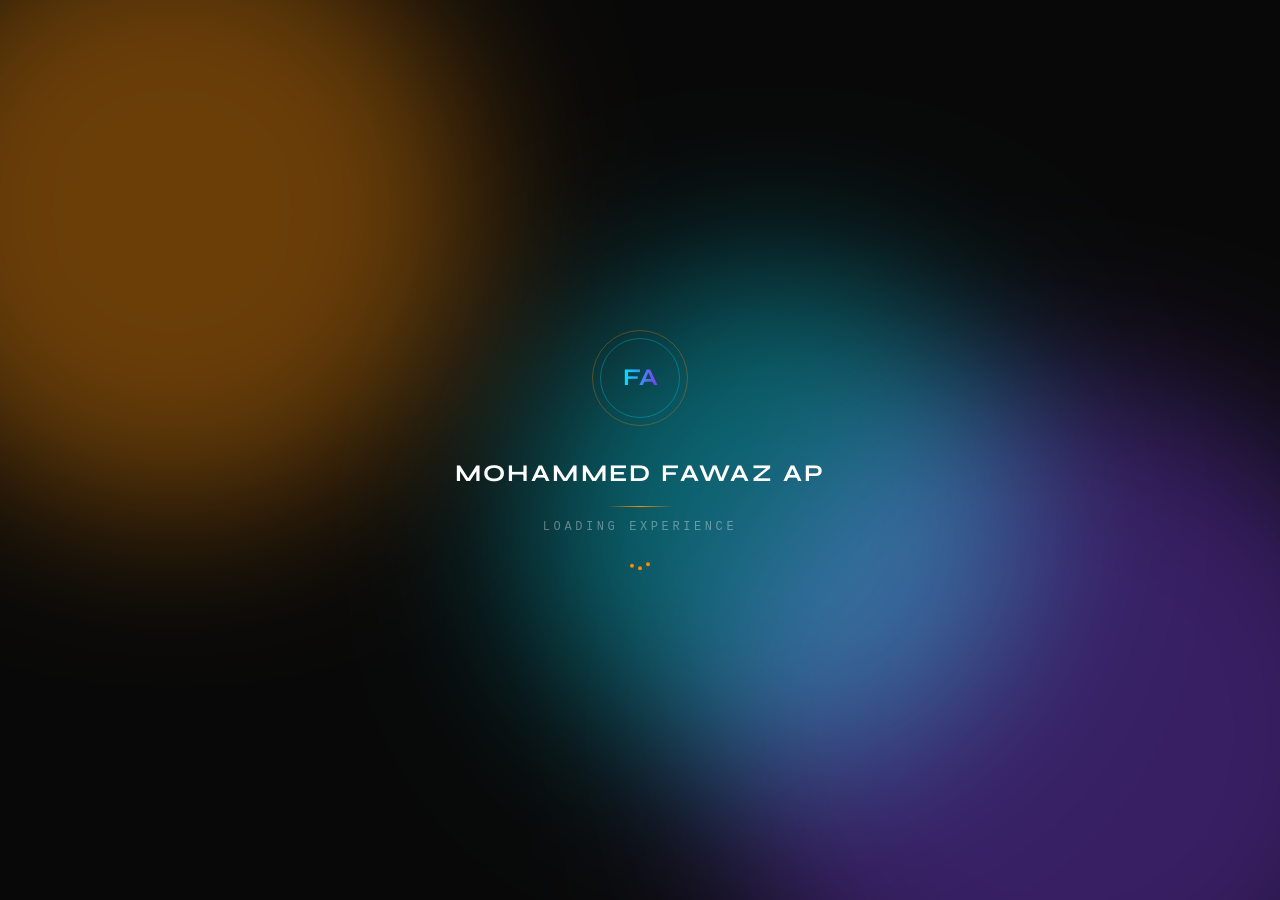
<file: index.html>
<!DOCTYPE html>
<html lang="en" class="dark">
    <head>
        <meta charSet="utf-8"/>
        <meta name="viewport" content="width=device-width, initial-scale=1"/>
        <link rel="stylesheet" href="/_next/static/css/62588fddc77fd672.css" data-precedence="next"/>
        <link rel="preload" as="script" fetchPriority="low" href="/_next/static/chunks/webpack-96d10c695c754a9a.js"/>
        <script src="/_next/static/chunks/fd9d1056-b11b2651f33aae7f.js" async=""></script>
        <script src="/_next/static/chunks/117-e173c366e2bfd494.js" async=""></script>
        <script src="/_next/static/chunks/main-app-572f7d0ce55cbb70.js" async=""></script>
        <script src="/_next/static/chunks/599-0960b7466961c734.js" async=""></script>
        <script src="/_next/static/chunks/app/page-432e3af90502f011.js" async=""></script>
        <title>Mohammed Fawaz AP — Creative Developer &amp; Multimedia Designer</title>
        <meta name="description" content="Creative Developer • Web Designer • Multimedia Student crafting futuristic digital experiences at the intersection of design, code, and emerging technology."/>
        <meta name="author" content="Mohammed Fawaz AP"/>
        <meta name="keywords" content="Mohammed Fawaz AP,Web Developer,UI/UX,Portfolio,Multimedia"/>
        <meta property="og:title" content="Mohammed Fawaz AP — Creative Technologist"/>
        <meta property="og:description" content="Immersive portfolio of a creative multimedia student passionate about futuristic web experiences."/>
        <meta property="og:type" content="website"/>
        <meta name="twitter:card" content="summary"/>
        <meta name="twitter:title" content="Mohammed Fawaz AP — Creative Technologist"/>
        <meta name="twitter:description" content="Immersive portfolio of a creative multimedia student passionate about futuristic web experiences."/>
        <script src="/_next/static/chunks/polyfills-42372ed130431b0a.js" noModule=""></script>
    </head>
    <body class="bg-deep-black text-white antialiased overflow-x-hidden selection:bg-neon-orange/30">
        <div class="fixed inset-0 z-[9999] bg-[#080808] flex items-center justify-center overflow-hidden">
            <div class="absolute inset-0">
                <div class="aurora-blob w-[600px] h-[600px] bg-[#FF8C00] top-[-10%] left-[-10%] blur-[120px] opacity-20"></div>
                <div class="aurora-blob w-[700px] h-[700px] bg-[#7C3AED] bottom-[-20%] right-[-10%] blur-[140px] opacity-20"></div>
                <div class="aurora-blob w-[500px] h-[500px] bg-[#00E5FF] top-[30%] right-[20%] blur-[100px] opacity-15"></div>
            </div>

            <div class="relative z-10 text-center">
                <div class="mb-8" style="opacity:0;transform:scale(0.8)">
                    <div class="w-24 h-24 mx-auto relative">
                        <div class="absolute inset-0 rounded-full border border-[#FF8C00]/30 animate-spin-slow"></div>
                        <div class="absolute inset-2 rounded-full border border-[#00E5FF]/30 animate-spin-slow-reverse"></div>
                        <div class="absolute inset-0 flex items-center justify-center">
                            <span class="text-2xl font-bold font-syne text-gradient-cyber">FA</span>
                        </div>
                    </div>
                </div>

                <h1 class="font-syne text-2xl font-bold tracking-widest" style="opacity:0;transform:translateY(20px)">
                    MOHAMMED FAWAZ AP
                </h1>

                <div class="h-[1px] bg-gradient-to-r from-transparent via-[#FF8C00] to-transparent mx-auto mt-4" style="width:0px"></div>

                <p class="mt-3 text-xs tracking-[0.3em] text-white/60 uppercase font-mono" style="opacity:0">
                    Loading Experience
                </p>

                <div class="mt-8 flex justify-center gap-1">
                    <div class="w-1 h-1 rounded-full bg-[#FF8C00]"></div>
                    <div class="w-1 h-1 rounded-full bg-[#FF8C00]"></div>
                    <div class="w-1 h-1 rounded-full bg-[#FF8C00]"></div>
                </div>
            </div>
        </div>

        <script src="/_next/static/chunks/webpack-96d10c695c754a9a.js" async=""></script>

        <script>
            (self.__next_f=self.__next_f||[]).push([0]);
            self.__next_f.push([2,null])
        </script>

        <script>
            self.__next_f.push([1,"1:HL[\"/_next/static/css/62588fddc77fd672.css\",\"style\"]\n"])
        </script>

        <script>
            self.__next_f.push([1,"2:I[2846,[],\"\"]\n4:I[9107,[],\"ClientPageRoot\"]\n5:I[7340,[\"599\",\"static/chunks/599-0960b7466961c734.js\",\"931\",\"static/chunks/app/page-432e3af90502f011.js\"],\"default\",1]\n6:I[4707,[],\"\"]\n7:I[6423,[],\"\"]\n9:I[1060,[],\"\"]\na:[]\n"])
        </script>

        <script>
            self.__next_f.push([1,"0:[\"$\",\"$L2\",null,{\"buildId\":\"9DDw_zCd-ZGq5UiJL91qS\",\"assetPrefix\":\"\",\"urlParts\":[\"\",\"\"],\"initialTree\":[\"\",{\"children\":[\"__PAGE__\",{}]},\"$undefined\",\"$undefined\",true],\"initialSeedData\":[\"\",{\"children\":[\"__PAGE__\",{},[[\"$L3\",[\"$\",\"$L4\",null,{\"props\":{\"params\":{},\"searchParams\":{}},\"Component\":\"$5\"}],null],null],null]},[[[[\"$\",\"link\",\"0\",{\"rel\":\"stylesheet\",\"href\":\"/_next/static/css/62588fddc77fd672.css\",\"precedence\":\"next\",\"crossOrigin\":\"$undefined\"}]],[\"$\",\"html\",null,{\"lang\":\"en\",\"className\":\"dark\",\"children\":[\"$\",\"body\",null,{\"className\":\"bg-deep-black text-white antialiased overflow-x-hidden selection:bg-neon-orange/30\",\"children\":[\"$\",\"$L6\",null,{\"parallelRouterKey\":\"children\",\"segmentPath\":[\"children\"],\"error\":\"$undefined\",\"errorStyles\":\"$undefined\",\"errorScripts\":\"$undefined\",\"template\":[\"$\",\"$L7\",null,{}],\"templateStyles\":\"$undefined\",\"templateScripts\":\"$undefined\",\"notFound\":[[\"$\",\"title\",null,{\"children\":\"404: This page could not be found.\"}],[\"$\",\"div\",null,{\"style\":{\"fontFamily\":\"system-ui,\\\"Segoe UI\\\",Roboto,Helvetica,Arial,sans-serif,\\\"Apple Color Emoji\\\",\\\"Segoe UI Emoji\\\"\",\"height\":\"100vh\",\"textAlign\":\"center\",\"display\":\"flex\",\"flexDirection\":\"column\",\"alignItems\":\"center\",\"justifyContent\":\"center\"},\"children\":[\"$\",\"div\",null,{\"children\":[[\"$\",\"style\",null,{\"dangerouslySetInnerHTML\":{\"__html\":\"body{color:#000;background:#fff;margin:0}.next-error-h1{border-right:1px solid rgba(0,0,0,.3)}@media (prefers-color-scheme:dark){body{color:#fff;background:#000}.next-error-h1{border-right:1px solid rgba(255,255,255,.3)}}\"}}],[\"$\",\"h1\",null,{\"className\":\"next-error-h1\",\"style\":{\"display\":\"inline-block\",\"margin\":\"0 20px 0 0\",\"padding\":\"0 23px 0 0\",\"fontSize\":24,\"fontWeight\":500,\"verticalAlign\":\"top\",\"lineHeight\":\"49px\"},\"children\":\"404\"}],[\"$\",\"div\",null,{\"style\":{\"display\":\"inline-block\"},\"children\":[\"$\",\"h2\",null,{\"style\":{\"fontSize\":14,\"fontWeight\":400,\"lineHeight\":\"49px\",\"margin\":0},\"children\":\"This page could not be found.\"}]}]]}]}]],\"notFoundStyles\":[]}]}]}]],null],null],\"couldBeIntercepted\":false,\"initialHead\":[null,\"$L8\"],\"globalErrorComponent\":\"$9\",\"missingSlots\":\"$Wa\"}]\n"])
        </script>

        <script>
            self.__next_f.push([1,"8:[[\"$\",\"meta\",\"0\",{\"name\":\"viewport\",\"content\":\"width=device-width, initial-scale=1\"}],[\"$\",\"meta\",\"1\",{\"charSet\":\"utf-8\"}],[\"$\",\"title\",\"2\",{\"children\":\"Mohammed Fawaz AP — Creative Developer \\u0026 Multimedia Designer\"}],[\"$\",\"meta\",\"3\",{\"name\":\"description\",\"content\":\"Creative Developer • Web Designer • Multimedia Student crafting futuristic digital experiences at the intersection of design, code, and emerging technology.\"}],[\"$\",\"meta\",\"4\",{\"name\":\"author\",\"content\":\"Mohammed Fawaz AP\"}],[\"$\",\"meta\",\"5\",{\"name\":\"keywords\",\"content\":\"Mohammed Fawaz AP,Web Developer,UI/UX,Portfolio,Multimedia\"}],[\"$\",\"meta\",\"6\",{\"property\":\"og:title\",\"content\":\"Mohammed Fawaz AP — Creative Technologist\"}],[\"$\",\"meta\",\"7\",{\"property\":\"og:description\",\"content\":\"Immersive portfolio of a creative multimedia student passionate about futuristic web experiences.\"}],[\"$\",\"meta\",\"8\",{\"property\":\"og:type\",\"content\":\"website\"}],[\"$\",\"meta\",\"9\",{\"name\":\"twitter:card\",\"content\":\"summary\"}],[\"$\",\"meta\",\"10\",{\"name\":\"twitter:title\",\"content\":\"Mohammed Fawaz AP — Creative Technologist\"}],[\"$\",\"meta\",\"11\",{\"name\":\"twitter:description\",\"content\":\"Immersive portfolio of a creative multimedia student passionate about futuristic web experiences.\"}]]\n3:null\n"])
        </script>
    </body>
</html>
</file>
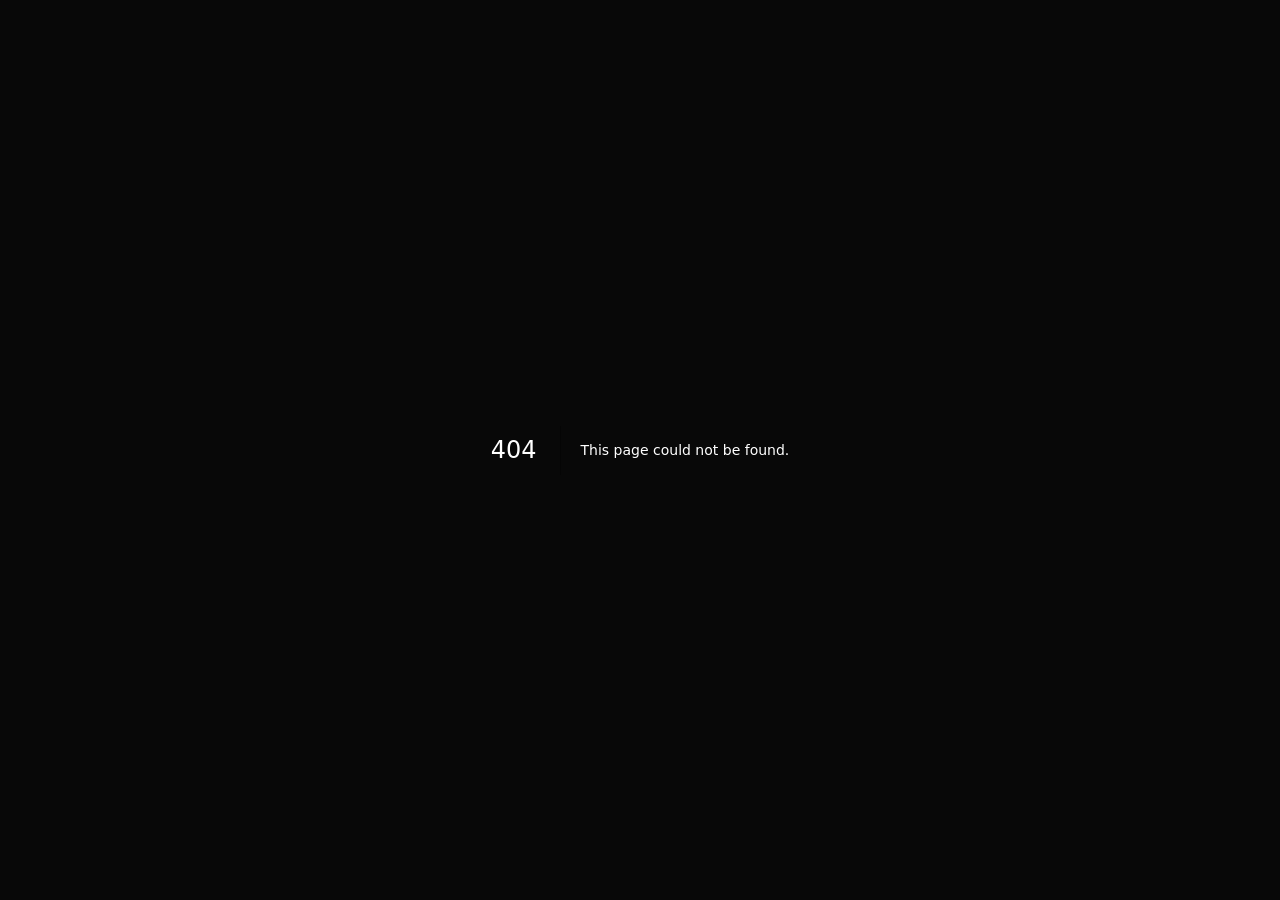
<file: 404/index.html>
<!DOCTYPE html>
<html lang="en" class="dark">
    <head>
        <meta charSet="utf-8"/>
        <meta name="viewport" content="width=device-width, initial-scale=1"/>
        <link rel="stylesheet" href="/_next/static/css/62588fddc77fd672.css" data-precedence="next"/>
        <link rel="preload" as="script" fetchPriority="low" href="/_next/static/chunks/webpack-96d10c695c754a9a.js"/>
        <script src="/_next/static/chunks/fd9d1056-b11b2651f33aae7f.js" async=""></script>
        <script src="/_next/static/chunks/117-e173c366e2bfd494.js" async=""></script>
        <script src="/_next/static/chunks/main-app-572f7d0ce55cbb70.js" async=""></script>
        <meta name="robots" content="noindex"/>
        <title>404: This page could not be found.</title>
        <title>Mohammed Fawaz AP — Creative Developer &amp; Multimedia Designer</title>
        <meta name="description" content="Creative Developer • Web Designer • Multimedia Student crafting futuristic digital experiences at the intersection of design, code, and emerging technology."/>
        <meta name="author" content="Mohammed Fawaz AP"/>
        <meta name="keywords" content="Mohammed Fawaz AP,Web Developer,UI/UX,Portfolio,Multimedia"/>
        <meta property="og:title" content="Mohammed Fawaz AP — Creative Technologist"/>
        <meta property="og:description" content="Immersive portfolio of a creative multimedia student passionate about futuristic web experiences."/>
        <meta property="og:type" content="website"/>
        <meta name="twitter:card" content="summary"/>
        <meta name="twitter:title" content="Mohammed Fawaz AP — Creative Technologist"/>
        <meta name="twitter:description" content="Immersive portfolio of a creative multimedia student passionate about futuristic web experiences."/>
        <script src="/_next/static/chunks/polyfills-42372ed130431b0a.js" noModule=""></script>
    </head>

    <body class="bg-deep-black text-white antialiased overflow-x-hidden selection:bg-neon-orange/30">
        <div style="font-family:system-ui,&quot;Segoe UI&quot;,Roboto,Helvetica,Arial,sans-serif,&quot;Apple Color Emoji&quot;, &quot;Segoe UI Emoji&quot;;height:100vh;text-align:center;display:flex;flex-direction:column;align-items:center;justify-content:center">
            <div>
                <style>
                    body {
                        color:#000;
                        background:#fff;
                        margin:0
                    }

                    .next-error-h1 {
                        border-right:1px solid rgba(0,0,0,.3)
                    }

                    @media (prefers-color-scheme:dark) {
                        body {
                            color:#fff;
                            background:#000
                        }

                        .next-error-h1 {
                            border-right:1px solid rgba(255,255,255,.3)
                        }
                    }
                </style>

                <h1 class="next-error-h1" style="display:inline-block;margin:0 20px 0 0;padding:0 23px 0 0;font-size:24px;font-weight:500;vertical-align:top;line-height:49px">
                    404
                </h1>

                <div style="display:inline-block">
                    <h2 style="font-size:14px;font-weight:400;line-height:49px;margin:0">
                        This page could not be found.
                    </h2>
                </div>
            </div>
        </div>

        <script src="/_next/static/chunks/webpack-96d10c695c754a9a.js" async=""></script>

        <script>
            (self.__next_f=self.__next_f||[]).push([0]);
            self.__next_f.push([2,null])
        </script>

        <script>
            self.__next_f.push([1,"1:HL[\"/_next/static/css/62588fddc77fd672.css\",\"style\"]\n"])
        </script>

        <script>
            self.__next_f.push([1,"2:I[2846,[],\"\"]\n4:I[4707,[],\"\"]\n5:I[6423,[],\"\"]\nb:I[1060,[],\"\"]\n6:{\"fontFamily\":\"system-ui,\\\"Segoe UI\\\",Roboto,Helvetica,Arial,sans-serif,\\\"Apple Color Emoji\\\",\\\"Segoe UI Emoji\\\"\",\"height\":\"100vh\",\"textAlign\":\"center\",\"display\":\"flex\",\"flexDirection\":\"column\",\"alignItems\":\"center\",\"justifyContent\":\"center\"}\n7:{\"display\":\"inline-block\",\"margin\":\"0 20px 0 0\",\"padding\":\"0 23px 0 0\",\"fontSize\":24,\"fontWeight\":500,\"verticalAlign\":\"top\",\"lineHeight\":\"49px\"}\n8:{\"display\":\"inline-block\"}\n9:{\"fontSize\":14,\"fontWeight\":400,\"lineHeight\":\"49px\",\"margin\":0}\nc:[]\n"])
        </script>

        <script>
            self.__next_f.push([1,"0:[\"$\",\"$L2\",null,{\"buildId\":\"9DDw_zCd-ZGq5UiJL91qS\",\"assetPrefix\":\"\",\"urlParts\":[\"\",\"_not-found\",\"\"],\"initialTree\":[\"\",{\"children\":[\"/_not-found\",{\"children\":[\"__PAGE__\",{}]}]},\"$undefined\",\"$undefined\",true],\"initialSeedData\":[\"\",{\"children\":[\"/_not-found\",{\"children\":[\"__PAGE__\",{},[[\"$L3\",[[\"$\",\"title\",null,{\"children\":\"404: This page could not be found.\"}],[\"$\",\"div\",null,{\"style\":{\"fontFamily\":\"system-ui,\\\"Segoe UI\\\",Roboto,Helvetica,Arial,sans-serif,\\\"Apple Color Emoji\\\",\\\"Segoe UI Emoji\\\"\",\"height\":\"100vh\",\"textAlign\":\"center\",\"display\":\"flex\",\"flexDirection\":\"column\",\"alignItems\":\"center\",\"justifyContent\":\"center\"},\"children\":[\"$\",\"div\",null,{\"children\":[[\"$\",\"style\",null,{\"dangerouslySetInnerHTML\":{\"__html\":\"body{color:#000;background:#fff;margin:0}.next-error-h1{border-right:1px solid rgba(0,0,0,.3)}@media (prefers-color-scheme:dark){body{color:#fff;background:#000}.next-error-h1{border-right:1px solid rgba(255,255,255,.3)}}\"}}],[\"$\",\"h1\",null,{\"className\":\"next-error-h1\",\"style\":{\"display\":\"inline-block\",\"margin\":\"0 20px 0 0\",\"padding\":\"0 23px 0 0\",\"fontSize\":24,\"fontWeight\":500,\"verticalAlign\":\"top\",\"lineHeight\":\"49px\"},\"children\":\"404\"}],[\"$\",\"div\",null,{\"style\":{\"display\":\"inline-block\"},\"children\":[\"$\",\"h2\",null,{\"style\":{\"fontSize\":14,\"fontWeight\":400,\"lineHeight\":\"49px\",\"margin\":0},\"children\":\"This page could not be found.\"}]}]]}]}]],null],null],null]},[null,[\"$\",\"$L4\",null,{\"parallelRouterKey\":\"children\",\"segmentPath\":[\"children\",\"/_not-found\",\"children\"],\"error\":\"$undefined\",\"errorStyles\":\"$undefined\",\"errorScripts\":\"$undefined\",\"template\":[\"$\",\"$L5\",null,{}],\"templateStyles\":\"$undefined\",\"templateScripts\":\"$undefined\",\"notFound\":\"$undefined\",\"notFoundStyles\":\"$undefined\"}]],null]},[[[[\"$\",\"link\",\"0\",{\"rel\":\"stylesheet\",\"href\":\"/_next/static/css/62588fddc77fd672.css\",\"precedence\":\"next\",\"crossOrigin\":\"$undefined\"}]],[\"$\",\"html\",null,{\"lang\":\"en\",\"className\":\"dark\",\"children\":[\"$\",\"body\",null,{\"className\":\"bg-deep-black text-white antialiased overflow-x-hidden selection:bg-neon-orange/30\",\"children\":[\"$\",\"$L4\",null,{\"parallelRouterKey\":\"children\",\"segmentPath\":[\"children\"],\"error\":\"$undefined\",\"errorStyles\":\"$undefined\",\"errorScripts\":\"$undefined\",\"template\":[\"$\",\"$L5\",null,{}],\"templateStyles\":\"$undefined\",\"templateScripts\":\"$undefined\",\"notFound\":[[\"$\",\"title\",null,{\"children\":\"404: This page could not be found.\"}],[\"$\",\"div\",null,{\"style\":\"$6\",\"children\":[\"$\",\"div\",null,{\"children\":[[\"$\",\"style\",null,{\"dangerouslySetInnerHTML\":{\"__html\":\"body{color:#000;background:#fff;margin:0}.next-error-h1{border-right:1px solid rgba(0,0,0,.3)}@media (prefers-color-scheme:dark){body{color:#fff;background:#000}.next-error-h1{border-right:1px solid rgba(255,255,255,.3)}}\"}}],[\"$\",\"h1\",null,{\"className\":\"next-error-h1\",\"style\":\"$7\",\"children\":\"404\"}],[\"$\",\"div\",null,{\"style\":\"$8\",\"children\":[\"$\",\"h2\",null,{\"style\":\"$9\",\"children\":\"This page could not be found.\"}]}]]}]}]],\"notFoundStyles\":[]}]}]}]],null],null],\"couldBeIntercepted\":false,\"initialHead\":[[\"$\",\"meta\",null,{\"name\":\"robots\",\"content\":\"noindex\"}],\"$La\"],\"globalErrorComponent\":\"$b\",\"missingSlots\":\"$Wc\"}]\n"])
        </script>

        <script>
            self.__next_f.push([1,"a:[[\"$\",\"meta\",\"0\",{\"name\":\"viewport\",\"content\":\"width=device-width, initial-scale=1\"}],[\"$\",\"meta\",\"1\",{\"charSet\":\"utf-8\"}],[\"$\",\"title\",\"2\",{\"children\":\"Mohammed Fawaz AP — Creative Developer \\u0026 Multimedia Designer\"}],[\"$\",\"meta\",\"3\",{\"name\":\"description\",\"content\":\"Creative Developer • Web Designer • Multimedia Student crafting futuristic digital experiences at the intersection of design, code, and emerging technology.\"}],[\"$\",\"meta\",\"4\",{\"name\":\"author\",\"content\":\"Mohammed Fawaz AP\"}],[\"$\",\"meta\",\"5\",{\"name\":\"keywords\",\"content\":\"Mohammed Fawaz AP,Web Developer,UI/UX,Portfolio,Multimedia\"}],[\"$\",\"meta\",\"6\",{\"property\":\"og:title\",\"content\":\"Mohammed Fawaz AP — Creative Technologist\"}],[\"$\",\"meta\",\"7\",{\"property\":\"og:description\",\"content\":\"Immersive portfolio of a creative multimedia student passionate about futuristic web experiences.\"}],[\"$\",\"meta\",\"8\",{\"property\":\"og:type\",\"content\":\"website\"}],[\"$\",\"meta\",\"9\",{\"name\":\"twitter:card\",\"content\":\"summary\"}],[\"$\",\"meta\",\"10\",{\"name\":\"twitter:title\",\"content\":\"Mohammed Fawaz AP — Creative Technologist\"}],[\"$\",\"meta\",\"11\",{\"name\":\"twitter:description\",\"content\":\"Immersive portfolio of a creative multimedia student passionate about futuristic web experiences.\"}]]\n3:null\n"])
        </script>
    </body>
</html>
</file>
<file: _next/static/css/62588fddc77fd672.css>
@import url("https://fonts.googleapis.com/css2?family=Space+Grotesk:wght@300;400;500;600;700&family=Syne:wght@400;500;600;700;800&family=JetBrains+Mono:wght@400;500&display=swap");*,:after,:before{--tw-border-spacing-x:0;--tw-border-spacing-y:0;--tw-translate-x:0;--tw-translate-y:0;--tw-rotate:0;--tw-skew-x:0;--tw-skew-y:0;--tw-scale-x:1;--tw-scale-y:1;--tw-pan-x: ;--tw-pan-y: ;--tw-pinch-zoom: ;--tw-scroll-snap-strictness:proximity;--tw-gradient-from-position: ;--tw-gradient-via-position: ;--tw-gradient-to-position: ;--tw-ordinal: ;--tw-slashed-zero: ;--tw-numeric-figure: ;--tw-numeric-spacing: ;--tw-numeric-fraction: ;--tw-ring-inset: ;--tw-ring-offset-width:0px;--tw-ring-offset-color:#fff;--tw-ring-color:rgba(59,130,246,.5);--tw-ring-offset-shadow:0 0 #0000;--tw-ring-shadow:0 0 #0000;--tw-shadow:0 0 #0000;--tw-shadow-colored:0 0 #0000;--tw-blur: ;--tw-brightness: ;--tw-contrast: ;--tw-grayscale: ;--tw-hue-rotate: ;--tw-invert: ;--tw-saturate: ;--tw-sepia: ;--tw-drop-shadow: ;--tw-backdrop-blur: ;--tw-backdrop-brightness: ;--tw-backdrop-contrast: ;--tw-backdrop-grayscale: ;--tw-backdrop-hue-rotate: ;--tw-backdrop-invert: ;--tw-backdrop-opacity: ;--tw-backdrop-saturate: ;--tw-backdrop-sepia: ;--tw-contain-size: ;--tw-contain-layout: ;--tw-contain-paint: ;--tw-contain-style: }::backdrop{--tw-border-spacing-x:0;--tw-border-spacing-y:0;--tw-translate-x:0;--tw-translate-y:0;--tw-rotate:0;--tw-skew-x:0;--tw-skew-y:0;--tw-scale-x:1;--tw-scale-y:1;--tw-pan-x: ;--tw-pan-y: ;--tw-pinch-zoom: ;--tw-scroll-snap-strictness:proximity;--tw-gradient-from-position: ;--tw-gradient-via-position: ;--tw-gradient-to-position: ;--tw-ordinal: ;--tw-slashed-zero: ;--tw-numeric-figure: ;--tw-numeric-spacing: ;--tw-numeric-fraction: ;--tw-ring-inset: ;--tw-ring-offset-width:0px;--tw-ring-offset-color:#fff;--tw-ring-color:rgba(59,130,246,.5);--tw-ring-offset-shadow:0 0 #0000;--tw-ring-shadow:0 0 #0000;--tw-shadow:0 0 #0000;--tw-shadow-colored:0 0 #0000;--tw-blur: ;--tw-brightness: ;--tw-contrast: ;--tw-grayscale: ;--tw-hue-rotate: ;--tw-invert: ;--tw-saturate: ;--tw-sepia: ;--tw-drop-shadow: ;--tw-backdrop-blur: ;--tw-backdrop-brightness: ;--tw-backdrop-contrast: ;--tw-backdrop-grayscale: ;--tw-backdrop-hue-rotate: ;--tw-backdrop-invert: ;--tw-backdrop-opacity: ;--tw-backdrop-saturate: ;--tw-backdrop-sepia: ;--tw-contain-size: ;--tw-contain-layout: ;--tw-contain-paint: ;--tw-contain-style: }

/*
! tailwindcss v3.4.19 | MIT License | https://tailwindcss.com
*/*,:after,:before{box-sizing:border-box;border:0 solid #e5e7eb}:after,:before{--tw-content:""}:host,html{line-height:1.5;-webkit-text-size-adjust:100%;-moz-tab-size:4;-o-tab-size:4;tab-size:4;font-family:ui-sans-serif,system-ui,sans-serif,Apple Color Emoji,Segoe UI Emoji,Segoe UI Symbol,Noto Color Emoji;font-feature-settings:normal;font-variation-settings:normal;-webkit-tap-highlight-color:transparent}body{margin:0;line-height:inherit}hr{height:0;color:inherit;border-top-width:1px}abbr:where([title]){-webkit-text-decoration:underline dotted;text-decoration:underline dotted}h1,h2,h3,h4,h5,h6{font-size:inherit;font-weight:inherit}a{color:inherit;text-decoration:inherit}b,strong{font-weight:bolder}code,kbd,pre,samp{font-family:ui-monospace,SFMono-Regular,Menlo,Monaco,Consolas,Liberation Mono,Courier New,monospace;font-feature-settings:normal;font-variation-settings:normal;font-size:1em}small{font-size:80%}sub,sup{font-size:75%;line-height:0;position:relative;vertical-align:baseline}sub{bottom:-.25em}sup{top:-.5em}table{text-indent:0;border-color:inherit;border-collapse:collapse}button,input,optgroup,select,textarea{font-family:inherit;font-feature-settings:inherit;font-variation-settings:inherit;font-size:100%;font-weight:inherit;line-height:inherit;letter-spacing:inherit;color:inherit;margin:0;padding:0}button,select{text-transform:none}button,input:where([type=button]),input:where([type=reset]),input:where([type=submit]){-webkit-appearance:button;background-color:transparent;background-image:none}:-moz-focusring{outline:auto}:-moz-ui-invalid{box-shadow:none}progress{vertical-align:baseline}::-webkit-inner-spin-button,::-webkit-outer-spin-button{height:auto}[type=search]{-webkit-appearance:textfield;outline-offset:-2px}::-webkit-search-decoration{-webkit-appearance:none}::-webkit-file-upload-button{-webkit-appearance:button;font:inherit}summary{display:list-item}blockquote,dd,dl,figure,h1,h2,h3,h4,h5,h6,hr,p,pre{margin:0}fieldset{margin:0}fieldset,legend{padding:0}menu,ol,ul{list-style:none;margin:0;padding:0}dialog{padding:0}textarea{resize:vertical}input::-moz-placeholder,textarea::-moz-placeholder{opacity:1;color:#9ca3af}input::placeholder,textarea::placeholder{opacity:1;color:#9ca3af}[role=button],button{cursor:pointer}:disabled{cursor:default}audio,canvas,embed,iframe,img,object,svg,video{display:block;vertical-align:middle}img,video{max-width:100%;height:auto}[hidden]:where(:not([hidden=until-found])){display:none}.pointer-events-none{pointer-events:none}.fixed{position:fixed}.absolute{position:absolute}.relative{position:relative}.-inset-\[1px\]{inset:-1px}.inset-0{inset:0}.inset-2{inset:.5rem}.inset-6{inset:1.5rem}.-right-1{right:-.25rem}.-top-1{top:-.25rem}.bottom-0{bottom:0}.bottom-4{bottom:1rem}.bottom-6{bottom:1.5rem}.bottom-\[-10\%\]{bottom:-10%}.bottom-\[-20\%\]{bottom:-20%}.bottom-\[20\%\]{bottom:20%}.left-0{left:0}.left-1\/2{left:50%}.left-4{left:1rem}.left-5{left:1.25rem}.left-\[-10\%\]{left:-10%}.left-\[-15\%\]{left:-15%}.left-\[0\%\]{left:0}.left-\[18px\]{left:18px}.left-\[30\%\]{left:30%}.left-\[5\%\]{left:5%}.right-0{right:0}.right-4{right:1rem}.right-5{right:1.25rem}.right-\[-10\%\]{right:-10%}.right-\[-20\%\]{right:-20%}.right-\[10\%\]{right:10%}.right-\[20\%\]{right:20%}.top-0{top:0}.top-10{top:2.5rem}.top-4{top:1rem}.top-6{top:1.5rem}.top-\[-10\%\]{top:-10%}.top-\[-20\%\]{top:-20%}.top-\[0\%\]{top:0}.top-\[15\%\]{top:15%}.top-\[30\%\]{top:30%}.top-\[40\%\]{top:40%}.z-0{z-index:0}.z-10{z-index:10}.z-30{z-index:30}.z-50{z-index:50}.z-\[100\]{z-index:100}.z-\[9998\]{z-index:9998}.z-\[9999\]{z-index:9999}.col-span-2{grid-column:span 2/span 2}.mx-auto{margin-left:auto;margin-right:auto}.mb-10{margin-bottom:2.5rem}.mb-12{margin-bottom:3rem}.mb-14{margin-bottom:3.5rem}.mb-16{margin-bottom:4rem}.mb-20{margin-bottom:5rem}.mb-4{margin-bottom:1rem}.mb-6{margin-bottom:1.5rem}.mb-8{margin-bottom:2rem}.ml-0{margin-left:0}.ml-1{margin-left:.25rem}.ml-12{margin-left:3rem}.ml-4{margin-left:1rem}.mr-2{margin-right:.5rem}.mt-1{margin-top:.25rem}.mt-1\.5{margin-top:.375rem}.mt-10{margin-top:2.5rem}.mt-16{margin-top:4rem}.mt-2{margin-top:.5rem}.mt-24{margin-top:6rem}.mt-3{margin-top:.75rem}.mt-4{margin-top:1rem}.mt-6{margin-top:1.5rem}.mt-8{margin-top:2rem}.line-clamp-2{overflow:hidden;display:-webkit-box;-webkit-box-orient:vertical;-webkit-line-clamp:2}.block{display:block}.flex{display:flex}.inline-flex{display:inline-flex}.grid{display:grid}.hidden{display:none}.h-1{height:.25rem}.h-1\.5{height:.375rem}.h-10{height:2.5rem}.h-11{height:2.75rem}.h-12{height:3rem}.h-2{height:.5rem}.h-2\.5{height:.625rem}.h-24{height:6rem}.h-28{height:7rem}.h-3{height:.75rem}.h-3\.5{height:.875rem}.h-32{height:8rem}.h-4{height:1rem}.h-5{height:1.25rem}.h-6{height:1.5rem}.h-8{height:2rem}.h-9{height:2.25rem}.h-\[1px\]{height:1px}.h-\[2px\]{height:2px}.h-\[320px\]{height:320px}.h-\[360px\]{height:360px}.h-\[400px\]{height:400px}.h-\[420px\]{height:420px}.h-\[500px\]{height:500px}.h-\[58\%\]{height:58%}.h-\[600px\]{height:600px}.h-\[700px\]{height:700px}.h-\[800px\]{height:800px}.h-\[900px\]{height:900px}.h-full{height:100%}.min-h-\[100vh\]{min-height:100vh}.w-0{width:0}.w-1{width:.25rem}.w-1\.5{width:.375rem}.w-10{width:2.5rem}.w-11{width:2.75rem}.w-12{width:3rem}.w-16{width:4rem}.w-2{width:.5rem}.w-2\.5{width:.625rem}.w-24{width:6rem}.w-28{width:7rem}.w-3{width:.75rem}.w-3\.5{width:.875rem}.w-3\/4{width:75%}.w-32{width:8rem}.w-4{width:1rem}.w-5{width:1.25rem}.w-5\/6{width:83.333333%}.w-6{width:1.5rem}.w-8{width:2rem}.w-9{width:2.25rem}.w-\[1px\]{width:1px}.w-\[2px\]{width:2px}.w-\[300px\]{width:300px}.w-\[320px\]{width:320px}.w-\[360px\]{width:360px}.w-\[420px\]{width:420px}.w-\[500px\]{width:500px}.w-\[600px\]{width:600px}.w-\[700px\]{width:700px}.w-\[800px\]{width:800px}.w-\[900px\]{width:900px}.w-\[95\%\]{width:95%}.w-full{width:100%}.min-w-0{min-width:0}.max-w-2xl{max-width:42rem}.max-w-5xl{max-width:64rem}.max-w-7xl{max-width:80rem}.max-w-\[220px\]{max-width:220px}.max-w-sm{max-width:24rem}.max-w-xl{max-width:36rem}.flex-1{flex:1 1 0%}.origin-left{transform-origin:left}.-translate-x-0{--tw-translate-x:-0px}.-translate-x-0,.-translate-x-1\/2{transform:translate(var(--tw-translate-x),var(--tw-translate-y)) rotate(var(--tw-rotate)) skewX(var(--tw-skew-x)) skewY(var(--tw-skew-y)) scaleX(var(--tw-scale-x)) scaleY(var(--tw-scale-y))}.-translate-x-1\/2{--tw-translate-x:-50%}.translate-y-2{--tw-translate-y:0.5rem}.-rotate-90,.translate-y-2{transform:translate(var(--tw-translate-x),var(--tw-translate-y)) rotate(var(--tw-rotate)) skewX(var(--tw-skew-x)) skewY(var(--tw-skew-y)) scaleX(var(--tw-scale-x)) scaleY(var(--tw-scale-y))}.-rotate-90{--tw-rotate:-90deg}.transform{transform:translate(var(--tw-translate-x),var(--tw-translate-y)) rotate(var(--tw-rotate)) skewX(var(--tw-skew-x)) skewY(var(--tw-skew-y)) scaleX(var(--tw-scale-x)) scaleY(var(--tw-scale-y))}@keyframes aurora{0%{transform:translate(0) rotate(0deg) scale(1)}33%{transform:translate(30px,-50px) rotate(10deg) scale(1.1)}66%{transform:translate(-20px,20px) rotate(-5deg) scale(.9)}to{transform:translate(0) rotate(0deg) scale(1)}}.animate-aurora{animation:aurora 20s linear infinite}@keyframes float{0%,to{transform:translateY(0) rotate(0deg)}50%{transform:translateY(-20px) rotate(1deg)}}.animate-float{animation:float 6s ease-in-out infinite}@keyframes ping{75%,to{transform:scale(2);opacity:0}}.animate-ping{animation:ping 1s cubic-bezier(0,0,.2,1) infinite}@keyframes pulse{50%{opacity:.5}}.animate-pulse{animation:pulse 2s cubic-bezier(.4,0,.6,1) infinite}@keyframes spin{to{transform:rotate(1turn)}}.animate-spin-slow{animation:spin 20s linear infinite}@keyframes spin-reverse{0%{transform:rotate(1turn)}to{transform:rotate(0deg)}}.animate-spin-slow-reverse{animation:spin-reverse 25s linear infinite}.resize-none{resize:none}.resize{resize:both}.auto-rows-\[400px\]{grid-auto-rows:400px}.grid-cols-1{grid-template-columns:repeat(1,minmax(0,1fr))}.grid-cols-2{grid-template-columns:repeat(2,minmax(0,1fr))}.grid-cols-3{grid-template-columns:repeat(3,minmax(0,1fr))}.flex-col{flex-direction:column}.flex-wrap{flex-wrap:wrap}.items-start{align-items:flex-start}.items-end{align-items:flex-end}.items-center{align-items:center}.justify-center{justify-content:center}.justify-between{justify-content:space-between}.gap-1{gap:.25rem}.gap-1\.5{gap:.375rem}.gap-12{gap:3rem}.gap-16{gap:4rem}.gap-2{gap:.5rem}.gap-3{gap:.75rem}.gap-4{gap:1rem}.gap-6{gap:1.5rem}.gap-8{gap:2rem}.space-y-2>:not([hidden])~:not([hidden]){--tw-space-y-reverse:0;margin-top:calc(.5rem * calc(1 - var(--tw-space-y-reverse)));margin-bottom:calc(.5rem * var(--tw-space-y-reverse))}.space-y-4>:not([hidden])~:not([hidden]){--tw-space-y-reverse:0;margin-top:calc(1rem * calc(1 - var(--tw-space-y-reverse)));margin-bottom:calc(1rem * var(--tw-space-y-reverse))}.space-y-5>:not([hidden])~:not([hidden]){--tw-space-y-reverse:0;margin-top:calc(1.25rem * calc(1 - var(--tw-space-y-reverse)));margin-bottom:calc(1.25rem * var(--tw-space-y-reverse))}.space-y-8>:not([hidden])~:not([hidden]){--tw-space-y-reverse:0;margin-top:calc(2rem * calc(1 - var(--tw-space-y-reverse)));margin-bottom:calc(2rem * var(--tw-space-y-reverse))}.overflow-hidden{overflow:hidden}.overflow-x-hidden{overflow-x:hidden}.truncate{overflow:hidden;text-overflow:ellipsis;white-space:nowrap}.rounded-2xl{border-radius:1rem}.rounded-\[15px\]{border-radius:15px}.rounded-\[16px\]{border-radius:16px}.rounded-\[18px\]{border-radius:18px}.rounded-\[20px\]{border-radius:20px}.rounded-\[23px\]{border-radius:23px}.rounded-\[24px\]{border-radius:24px}.rounded-\[25px\]{border-radius:25px}.rounded-\[26px\]{border-radius:26px}.rounded-\[28px\]{border-radius:28px}.rounded-\[30px\]{border-radius:30px}.rounded-\[32px\]{border-radius:32px}.rounded-full{border-radius:9999px}.rounded-lg{border-radius:.5rem}.rounded-xl{border-radius:.75rem}.border{border-width:1px}.border-y{border-top-width:1px}.border-b,.border-y{border-bottom-width:1px}.border-t{border-top-width:1px}.border-dashed{border-style:dashed}.border-\[\#00E5FF\]\/30{border-color:rgba(0,229,255,.3)}.border-\[\#FF8C00\]\/20{border-color:rgba(255,140,0,.2)}.border-\[\#FF8C00\]\/30{border-color:rgba(255,140,0,.3)}.border-white\/10{border-color:hsla(0,0%,100%,.1)}.border-white\/20{border-color:hsla(0,0%,100%,.2)}.border-white\/5,.border-white\/\[0\.05\]{border-color:hsla(0,0%,100%,.05)}.border-white\/\[0\.06\]{border-color:hsla(0,0%,100%,.06)}.bg-\[\#00E5FF\]{--tw-bg-opacity:1;background-color:rgb(0 229 255/var(--tw-bg-opacity,1))}.bg-\[\#050505\]{--tw-bg-opacity:1;background-color:rgb(5 5 5/var(--tw-bg-opacity,1))}.bg-\[\#080808\]{--tw-bg-opacity:1;background-color:rgb(8 8 8/var(--tw-bg-opacity,1))}.bg-\[\#0A0A0A\]{--tw-bg-opacity:1;background-color:rgb(10 10 10/var(--tw-bg-opacity,1))}.bg-\[\#0E0E0E\]{--tw-bg-opacity:1;background-color:rgb(14 14 14/var(--tw-bg-opacity,1))}.bg-\[\#0F0F0F\]{--tw-bg-opacity:1;background-color:rgb(15 15 15/var(--tw-bg-opacity,1))}.bg-\[\#0F0F0F\]\/80{background-color:hsla(0,0%,6%,.8)}.bg-\[\#101010\]{--tw-bg-opacity:1;background-color:rgb(16 16 16/var(--tw-bg-opacity,1))}.bg-\[\#7C3AED\]{--tw-bg-opacity:1;background-color:rgb(124 58 237/var(--tw-bg-opacity,1))}.bg-\[\#7C3AED\]\/10{background-color:rgba(124,58,237,.1)}.bg-\[\#7C3AED\]\/\[0\.08\]{background-color:rgba(124,58,237,.08)}.bg-\[\#FF8C00\]{--tw-bg-opacity:1;background-color:rgb(255 140 0/var(--tw-bg-opacity,1))}.bg-\[\#FF8C00\]\/\[0\.08\]{background-color:rgba(255,140,0,.08)}.bg-black{--tw-bg-opacity:1;background-color:rgb(0 0 0/var(--tw-bg-opacity,1))}.bg-black\/30{background-color:rgba(0,0,0,.3)}.bg-deep-black{--tw-bg-opacity:1;background-color:rgb(8 8 8/var(--tw-bg-opacity,1))}.bg-emerald-400{--tw-bg-opacity:1;background-color:rgb(52 211 153/var(--tw-bg-opacity,1))}.bg-green-400\/80{background-color:rgba(74,222,128,.8)}.bg-red-400\/80{background-color:hsla(0,91%,71%,.8)}.bg-white{--tw-bg-opacity:1;background-color:rgb(255 255 255/var(--tw-bg-opacity,1))}.bg-white\/10{background-color:hsla(0,0%,100%,.1)}.bg-white\/15{background-color:hsla(0,0%,100%,.15)}.bg-white\/20{background-color:hsla(0,0%,100%,.2)}.bg-white\/30{background-color:hsla(0,0%,100%,.3)}.bg-white\/5{background-color:hsla(0,0%,100%,.05)}.bg-white\/\[0\.03\]{background-color:hsla(0,0%,100%,.03)}.bg-white\/\[0\.04\]{background-color:hsla(0,0%,100%,.04)}.bg-white\/\[0\.06\]{background-color:hsla(0,0%,100%,.06)}.bg-white\/\[0\.08\]{background-color:hsla(0,0%,100%,.08)}.bg-yellow-400\/80{background-color:rgba(250,204,21,.8)}.bg-\[linear-gradient\(rgba\(255\2c 255\2c 255\2c 0\.01\)_1px\2c transparent_1px\)\2c linear-gradient\(90deg\2c rgba\(255\2c 255\2c 255\2c 0\.01\)_1px\2c transparent_1px\)\]{background-image:linear-gradient(hsla(0,0%,100%,.01) 1px,transparent 0),linear-gradient(90deg,hsla(0,0%,100%,.01) 1px,transparent 0)}.bg-\[linear-gradient\(rgba\(255\2c 255\2c 255\2c 0\.1\)_1px\2c transparent_1px\)\2c linear-gradient\(90deg\2c rgba\(255\2c 255\2c 255\2c 0\.1\)_1px\2c transparent_1px\)\]{background-image:linear-gradient(hsla(0,0%,100%,.1) 1px,transparent 0),linear-gradient(90deg,hsla(0,0%,100%,.1) 1px,transparent 0)}.bg-\[linear-gradient\(to_right\2c \#80808012_1px\2c transparent_1px\)\2c linear-gradient\(to_bottom\2c \#80808012_1px\2c transparent_1px\)\]{background-image:linear-gradient(90deg,#80808012 1px,transparent 0),linear-gradient(180deg,#80808012 1px,transparent 0)}.bg-\[radial-gradient\(circle_at_50\%_0\%\2c rgba\(255\2c 140\2c 0\2c 0\.15\)\2c transparent_60\%\)\]{background-image:radial-gradient(circle at 50% 0,rgba(255,140,0,.15),transparent 60%)}.bg-\[radial-gradient\(circle_at_50\%_0\%\2c rgba\(255\2c 255\2c 255\2c 0\.2\)\2c transparent_60\%\)\]{background-image:radial-gradient(circle at 50% 0,hsla(0,0%,100%,.2),transparent 60%)}.bg-gradient-to-b{background-image:linear-gradient(to bottom,var(--tw-gradient-stops))}.bg-gradient-to-br{background-image:linear-gradient(to bottom right,var(--tw-gradient-stops))}.bg-gradient-to-r{background-image:linear-gradient(to right,var(--tw-gradient-stops))}.from-\[\#00E5FF\]{--tw-gradient-from:#00e5ff var(--tw-gradient-from-position);--tw-gradient-to:rgba(0,229,255,0) var(--tw-gradient-to-position);--tw-gradient-stops:var(--tw-gradient-from),var(--tw-gradient-to)}.from-\[\#00E5FF\]\/20{--tw-gradient-from:rgba(0,229,255,.2) var(--tw-gradient-from-position);--tw-gradient-to:rgba(0,229,255,0) var(--tw-gradient-to-position);--tw-gradient-stops:var(--tw-gradient-from),var(--tw-gradient-to)}.from-\[\#080808\]{--tw-gradient-from:#080808 var(--tw-gradient-from-position);--tw-gradient-to:rgba(8,8,8,0) var(--tw-gradient-to-position);--tw-gradient-stops:var(--tw-gradient-from),var(--tw-gradient-to)}.from-\[\#111827\]{--tw-gradient-from:#111827 var(--tw-gradient-from-position);--tw-gradient-to:rgba(17,24,39,0) var(--tw-gradient-to-position);--tw-gradient-stops:var(--tw-gradient-from),var(--tw-gradient-to)}.from-\[\#7C3AED\]{--tw-gradient-from:#7c3aed var(--tw-gradient-from-position);--tw-gradient-to:rgba(124,58,237,0) var(--tw-gradient-to-position);--tw-gradient-stops:var(--tw-gradient-from),var(--tw-gradient-to)}.from-\[\#FF8C00\]{--tw-gradient-from:#ff8c00 var(--tw-gradient-from-position);--tw-gradient-to:rgba(255,140,0,0) var(--tw-gradient-to-position);--tw-gradient-stops:var(--tw-gradient-from),var(--tw-gradient-to)}.from-\[\#FF8C00\]\/20{--tw-gradient-from:rgba(255,140,0,.2) var(--tw-gradient-from-position);--tw-gradient-to:rgba(255,140,0,0) var(--tw-gradient-to-position);--tw-gradient-stops:var(--tw-gradient-from),var(--tw-gradient-to)}.from-\[\#FF8C00\]\/50{--tw-gradient-from:rgba(255,140,0,.5) var(--tw-gradient-from-position);--tw-gradient-to:rgba(255,140,0,0) var(--tw-gradient-to-position);--tw-gradient-stops:var(--tw-gradient-from),var(--tw-gradient-to)}.from-\[\#FF8C00\]\/80{--tw-gradient-from:rgba(255,140,0,.8) var(--tw-gradient-from-position);--tw-gradient-to:rgba(255,140,0,0) var(--tw-gradient-to-position);--tw-gradient-stops:var(--tw-gradient-from),var(--tw-gradient-to)}.from-transparent{--tw-gradient-from:transparent var(--tw-gradient-from-position);--tw-gradient-to:transparent var(--tw-gradient-to-position);--tw-gradient-stops:var(--tw-gradient-from),var(--tw-gradient-to)}.from-white\/10{--tw-gradient-from:hsla(0,0%,100%,.1) var(--tw-gradient-from-position);--tw-gradient-to:hsla(0,0%,100%,0) var(--tw-gradient-to-position);--tw-gradient-stops:var(--tw-gradient-from),var(--tw-gradient-to)}.via-\[\#0099FF\]{--tw-gradient-to:rgba(0,153,255,0) var(--tw-gradient-to-position);--tw-gradient-stops:var(--tw-gradient-from),#09f var(--tw-gradient-via-position),var(--tw-gradient-to)}.via-\[\#00E5FF\]{--tw-gradient-to:rgba(0,229,255,0) var(--tw-gradient-to-position);--tw-gradient-stops:var(--tw-gradient-from),#00e5ff var(--tw-gradient-via-position),var(--tw-gradient-to)}.via-\[\#0E0E12\]{--tw-gradient-to:rgba(14,14,18,0) var(--tw-gradient-to-position);--tw-gradient-stops:var(--tw-gradient-from),#0e0e12 var(--tw-gradient-via-position),var(--tw-gradient-to)}.via-\[\#111827\]{--tw-gradient-to:rgba(17,24,39,0) var(--tw-gradient-to-position);--tw-gradient-stops:var(--tw-gradient-from),#111827 var(--tw-gradient-via-position),var(--tw-gradient-to)}.via-\[\#1F2937\]{--tw-gradient-to:rgba(31,41,55,0) var(--tw-gradient-to-position);--tw-gradient-stops:var(--tw-gradient-from),#1f2937 var(--tw-gradient-via-position),var(--tw-gradient-to)}.via-\[\#7C3AED\]\/20{--tw-gradient-to:rgba(124,58,237,0) var(--tw-gradient-to-position);--tw-gradient-stops:var(--tw-gradient-from),rgba(124,58,237,.2) var(--tw-gradient-via-position),var(--tw-gradient-to)}.via-\[\#7C3AED\]\/50{--tw-gradient-to:rgba(124,58,237,0) var(--tw-gradient-to-position);--tw-gradient-stops:var(--tw-gradient-from),rgba(124,58,237,.5) var(--tw-gradient-via-position),var(--tw-gradient-to)}.via-\[\#A855F7\]{--tw-gradient-to:rgba(168,85,247,0) var(--tw-gradient-to-position);--tw-gradient-stops:var(--tw-gradient-from),#a855f7 var(--tw-gradient-via-position),var(--tw-gradient-to)}.via-\[\#FF6B00\]{--tw-gradient-to:rgba(255,107,0,0) var(--tw-gradient-to-position);--tw-gradient-stops:var(--tw-gradient-from),#ff6b00 var(--tw-gradient-via-position),var(--tw-gradient-to)}.via-\[\#FF8C00\]{--tw-gradient-to:rgba(255,140,0,0) var(--tw-gradient-to-position);--tw-gradient-stops:var(--tw-gradient-from),#ff8c00 var(--tw-gradient-via-position),var(--tw-gradient-to)}.via-\[\#FF8C00\]\/50{--tw-gradient-to:rgba(255,140,0,0) var(--tw-gradient-to-position);--tw-gradient-stops:var(--tw-gradient-from),rgba(255,140,0,.5) var(--tw-gradient-via-position),var(--tw-gradient-to)}.via-transparent{--tw-gradient-to:transparent var(--tw-gradient-to-position);--tw-gradient-stops:var(--tw-gradient-from),transparent var(--tw-gradient-via-position),var(--tw-gradient-to)}.via-white\/10{--tw-gradient-to:hsla(0,0%,100%,0) var(--tw-gradient-to-position);--tw-gradient-stops:var(--tw-gradient-from),hsla(0,0%,100%,.1) var(--tw-gradient-via-position),var(--tw-gradient-to)}.to-\[\#00E5FF\]\/20{--tw-gradient-to:rgba(0,229,255,.2) var(--tw-gradient-to-position)}.to-\[\#00E5FF\]\/50{--tw-gradient-to:rgba(0,229,255,.5) var(--tw-gradient-to-position)}.to-\[\#00E5FF\]\/60{--tw-gradient-to:rgba(0,229,255,.6) var(--tw-gradient-to-position)}.to-\[\#080808\]{--tw-gradient-to:#080808 var(--tw-gradient-to-position)}.to-\[\#7C3AED\]{--tw-gradient-to:#7c3aed var(--tw-gradient-to-position)}.to-\[\#7C3AED\]\/10{--tw-gradient-to:rgba(124,58,237,.1) var(--tw-gradient-to-position)}.to-\[\#FF8C00\]{--tw-gradient-to:#ff8c00 var(--tw-gradient-to-position)}.to-\[\#FF8C00\]\/5{--tw-gradient-to:rgba(255,140,0,.05) var(--tw-gradient-to-position)}.to-transparent{--tw-gradient-to:transparent var(--tw-gradient-to-position)}.bg-\[size\:24px_24px\]{background-size:24px 24px}.bg-\[size\:64px_64px\]{background-size:64px 64px}.bg-\[size\:80px_80px\]{background-size:80px 80px}.object-cover{-o-object-fit:cover;object-fit:cover}.p-1{padding:.25rem}.p-2{padding:.5rem}.p-3{padding:.75rem}.p-4{padding:1rem}.p-5{padding:1.25rem}.p-6{padding:1.5rem}.p-7{padding:1.75rem}.p-8{padding:2rem}.p-\[1px\]{padding:1px}.p-\[2px\]{padding:2px}.px-2{padding-left:.5rem;padding-right:.5rem}.px-2\.5{padding-left:.625rem;padding-right:.625rem}.px-3{padding-left:.75rem;padding-right:.75rem}.px-4{padding-left:1rem;padding-right:1rem}.px-5{padding-left:1.25rem;padding-right:1.25rem}.px-6{padding-left:1.5rem;padding-right:1.5rem}.px-7{padding-left:1.75rem;padding-right:1.75rem}.py-1{padding-top:.25rem;padding-bottom:.25rem}.py-1\.5{padding-top:.375rem;padding-bottom:.375rem}.py-12{padding-top:3rem;padding-bottom:3rem}.py-2{padding-top:.5rem;padding-bottom:.5rem}.py-2\.5{padding-top:.625rem;padding-bottom:.625rem}.py-24{padding-top:6rem;padding-bottom:6rem}.py-3{padding-top:.75rem;padding-bottom:.75rem}.py-3\.5{padding-top:.875rem;padding-bottom:.875rem}.py-4{padding-top:1rem;padding-bottom:1rem}.pl-3{padding-left:.75rem}.pr-1{padding-right:.25rem}.pr-4{padding-right:1rem}.pt-2{padding-top:.5rem}.pt-20{padding-top:5rem}.pt-24{padding-top:6rem}.text-left{text-align:left}.text-center{text-align:center}.text-right{text-align:right}.font-mono{font-family:ui-monospace,SFMono-Regular,Menlo,Monaco,Consolas,Liberation Mono,Courier New,monospace}.font-syne{font-family:Syne,sans-serif}.text-2xl{font-size:1.5rem;line-height:2rem}.text-3xl{font-size:1.875rem;line-height:2.25rem}.text-4xl{font-size:2.25rem;line-height:2.5rem}.text-5xl{font-size:3rem;line-height:1}.text-\[10px\]{font-size:10px}.text-\[11px\]{font-size:11px}.text-\[12vw\]{font-size:12vw}.text-\[15px\]{font-size:15px}.text-\[17px\]{font-size:17px}.text-lg{font-size:1.125rem;line-height:1.75rem}.text-sm{font-size:.875rem;line-height:1.25rem}.text-xl{font-size:1.25rem;line-height:1.75rem}.text-xs{font-size:.75rem;line-height:1rem}.font-\[800\]{font-weight:800}.font-bold{font-weight:700}.font-medium{font-weight:500}.font-semibold{font-weight:600}.uppercase{text-transform:uppercase}.capitalize{text-transform:capitalize}.leading-\[0\.85\]{line-height:.85}.leading-\[0\.9\]{line-height:.9}.leading-\[1\.7\]{line-height:1.7}.leading-relaxed{line-height:1.625}.leading-tight{line-height:1.25}.tracking-\[-0\.03em\]{letter-spacing:-.03em}.tracking-\[-0\.04em\]{letter-spacing:-.04em}.tracking-\[-0\.05em\]{letter-spacing:-.05em}.tracking-\[0\.2em\]{letter-spacing:.2em}.tracking-\[0\.3em\]{letter-spacing:.3em}.tracking-tighter{letter-spacing:-.05em}.tracking-wide{letter-spacing:.025em}.tracking-widest{letter-spacing:.1em}.text-\[\#00E5FF\]{--tw-text-opacity:1;color:rgb(0 229 255/var(--tw-text-opacity,1))}.text-\[\#7C3AED\]{--tw-text-opacity:1;color:rgb(124 58 237/var(--tw-text-opacity,1))}.text-\[\#FF8C00\]{--tw-text-opacity:1;color:rgb(255 140 0/var(--tw-text-opacity,1))}.text-black{--tw-text-opacity:1;color:rgb(0 0 0/var(--tw-text-opacity,1))}.text-emerald-400{--tw-text-opacity:1;color:rgb(52 211 153/var(--tw-text-opacity,1))}.text-white{--tw-text-opacity:1;color:rgb(255 255 255/var(--tw-text-opacity,1))}.text-white\/10{color:hsla(0,0%,100%,.1)}.text-white\/20{color:hsla(0,0%,100%,.2)}.text-white\/30{color:hsla(0,0%,100%,.3)}.text-white\/40{color:hsla(0,0%,100%,.4)}.text-white\/50{color:hsla(0,0%,100%,.5)}.text-white\/60{color:hsla(0,0%,100%,.6)}.text-white\/70{color:hsla(0,0%,100%,.7)}.antialiased{-webkit-font-smoothing:antialiased;-moz-osx-font-smoothing:grayscale}.opacity-0{opacity:0}.opacity-15{opacity:.15}.opacity-20{opacity:.2}.opacity-30{opacity:.3}.opacity-40{opacity:.4}.opacity-50{opacity:.5}.opacity-80{opacity:.8}.opacity-\[0\.07\]{opacity:.07}.opacity-\[0\.08\]{opacity:.08}.opacity-\[0\.10\]{opacity:.1}.mix-blend-difference{mix-blend-mode:difference}.shadow-\[0_0_10px\]{--tw-shadow:0 0 10px;--tw-shadow-colored:0 0 10px var(--tw-shadow-color)}.shadow-\[0_0_10px\],.shadow-\[0_0_10px_rgba\(255\2c 140\2c 0\2c 0\.6\)\]{box-shadow:var(--tw-ring-offset-shadow,0 0 #0000),var(--tw-ring-shadow,0 0 #0000),var(--tw-shadow)}.shadow-\[0_0_10px_rgba\(255\2c 140\2c 0\2c 0\.6\)\]{--tw-shadow:0 0 10px rgba(255,140,0,.6);--tw-shadow-colored:0 0 10px var(--tw-shadow-color)}.shadow-\[0_0_20px_rgba\(0\2c 0\2c 0\2c 0\.8\)\]{--tw-shadow:0 0 20px rgba(0,0,0,.8);--tw-shadow-colored:0 0 20px var(--tw-shadow-color);box-shadow:var(--tw-ring-offset-shadow,0 0 #0000),var(--tw-ring-shadow,0 0 #0000),var(--tw-shadow)}.shadow-\[0_0_80px_rgba\(255\2c 140\2c 0\2c 0\.2\)\]{--tw-shadow:0 0 80px rgba(255,140,0,.2);--tw-shadow-colored:0 0 80px var(--tw-shadow-color);box-shadow:var(--tw-ring-offset-shadow,0 0 #0000),var(--tw-ring-shadow,0 0 #0000),var(--tw-shadow)}.shadow-\[0_20px_60px_rgba\(0\2c 0\2c 0\2c 0\.5\)\]{--tw-shadow:0 20px 60px rgba(0,0,0,.5);--tw-shadow-colored:0 20px 60px var(--tw-shadow-color);box-shadow:var(--tw-ring-offset-shadow,0 0 #0000),var(--tw-ring-shadow,0 0 #0000),var(--tw-shadow)}.shadow-\[0_20px_80px_rgba\(0\2c 0\2c 0\2c 0\.6\)\]{--tw-shadow:0 20px 80px rgba(0,0,0,.6);--tw-shadow-colored:0 20px 80px var(--tw-shadow-color);box-shadow:var(--tw-ring-offset-shadow,0 0 #0000),var(--tw-ring-shadow,0 0 #0000),var(--tw-shadow)}.shadow-\[0_8px_32px_rgba\(0\2c 0\2c 0\2c 0\.4\)\2c inset_0_1px_0_rgba\(255\2c 255\2c 255\2c 0\.1\)\]{--tw-shadow:0 8px 32px rgba(0,0,0,.4),inset 0 1px 0 hsla(0,0%,100%,.1);--tw-shadow-colored:0 8px 32px var(--tw-shadow-color),inset 0 1px 0 var(--tw-shadow-color);box-shadow:var(--tw-ring-offset-shadow,0 0 #0000),var(--tw-ring-shadow,0 0 #0000),var(--tw-shadow)}.blur-\[100px\]{--tw-blur:blur(100px)}.blur-\[100px\],.blur-\[120px\]{filter:var(--tw-blur) var(--tw-brightness) var(--tw-contrast) var(--tw-grayscale) var(--tw-hue-rotate) var(--tw-invert) var(--tw-saturate) var(--tw-sepia) var(--tw-drop-shadow)}.blur-\[120px\]{--tw-blur:blur(120px)}.blur-\[130px\]{--tw-blur:blur(130px)}.blur-\[130px\],.blur-\[140px\]{filter:var(--tw-blur) var(--tw-brightness) var(--tw-contrast) var(--tw-grayscale) var(--tw-hue-rotate) var(--tw-invert) var(--tw-saturate) var(--tw-sepia) var(--tw-drop-shadow)}.blur-\[140px\]{--tw-blur:blur(140px)}.blur-\[150px\]{--tw-blur:blur(150px)}.blur-\[150px\],.blur-\[180px\]{filter:var(--tw-blur) var(--tw-brightness) var(--tw-contrast) var(--tw-grayscale) var(--tw-hue-rotate) var(--tw-invert) var(--tw-saturate) var(--tw-sepia) var(--tw-drop-shadow)}.blur-\[180px\]{--tw-blur:blur(180px)}.blur-\[1px\]{--tw-blur:blur(1px)}.blur-\[1px\],.blur-\[40px\]{filter:var(--tw-blur) var(--tw-brightness) var(--tw-contrast) var(--tw-grayscale) var(--tw-hue-rotate) var(--tw-invert) var(--tw-saturate) var(--tw-sepia) var(--tw-drop-shadow)}.blur-\[40px\]{--tw-blur:blur(40px)}.blur-\[80px\]{--tw-blur:blur(80px)}.blur-\[80px\],.drop-shadow{filter:var(--tw-blur) var(--tw-brightness) var(--tw-contrast) var(--tw-grayscale) var(--tw-hue-rotate) var(--tw-invert) var(--tw-saturate) var(--tw-sepia) var(--tw-drop-shadow)}.drop-shadow{--tw-drop-shadow:drop-shadow(0 1px 2px rgba(0,0,0,.1)) drop-shadow(0 1px 1px rgba(0,0,0,.06))}.filter{filter:var(--tw-blur) var(--tw-brightness) var(--tw-contrast) var(--tw-grayscale) var(--tw-hue-rotate) var(--tw-invert) var(--tw-saturate) var(--tw-sepia) var(--tw-drop-shadow)}.transition{transition-property:color,background-color,border-color,text-decoration-color,fill,stroke,opacity,box-shadow,transform,filter,backdrop-filter;transition-timing-function:cubic-bezier(.4,0,.2,1);transition-duration:.15s}.transition-all{transition-property:all;transition-timing-function:cubic-bezier(.4,0,.2,1);transition-duration:.15s}.transition-colors{transition-property:color,background-color,border-color,text-decoration-color,fill,stroke;transition-timing-function:cubic-bezier(.4,0,.2,1);transition-duration:.15s}.transition-opacity{transition-property:opacity;transition-timing-function:cubic-bezier(.4,0,.2,1);transition-duration:.15s}.transition-transform{transition-property:transform;transition-timing-function:cubic-bezier(.4,0,.2,1);transition-duration:.15s}.duration-300{transition-duration:.3s}.duration-500{transition-duration:.5s}.duration-700{transition-duration:.7s}.ease-out{transition-timing-function:cubic-bezier(0,0,.2,1)}.\[mask-image\:radial-gradient\(ellipse_60\%_60\%_at_50\%_50\%\2c \#000_60\%\2c transparent_110\%\)\]{-webkit-mask-image:radial-gradient(ellipse 60% 60% at 50% 50%,#000 60%,transparent 110%);mask-image:radial-gradient(ellipse 60% 60% at 50% 50%,#000 60%,transparent 110%)}.\[mask-image\:radial-gradient\(ellipse_80\%_50\%_at_50\%_0\%\2c \#000_70\%\2c transparent_110\%\)\]{-webkit-mask-image:radial-gradient(ellipse 80% 50% at 50% 0,#000 70%,transparent 110%);mask-image:radial-gradient(ellipse 80% 50% at 50% 0,#000 70%,transparent 110%)}*{margin:0;padding:0;box-sizing:border-box}html{scroll-behavior:auto;scrollbar-width:thin;scrollbar-color:#ff8c00 #080808}body{background:#080808;color:#fff;font-family:Space Grotesk,sans-serif;overflow-x:hidden;-webkit-font-smoothing:antialiased;-moz-osx-font-smoothing:grayscale}::-webkit-scrollbar{width:6px}::-webkit-scrollbar-track{background:#080808}::-webkit-scrollbar-thumb{background:linear-gradient(180deg,#ff8c00,#7c3aed);border-radius:10px}::-moz-selection{background:rgba(255,140,0,.3);color:#fff}::selection{background:rgba(255,140,0,.3);color:#fff}.glass{background:hsla(0,0%,100%,.03);backdrop-filter:blur(24px) saturate(180%);-webkit-backdrop-filter:blur(24px) saturate(180%);border:1px solid hsla(0,0%,100%,.08)}.glass-strong{background:rgba(17,24,39,.6);backdrop-filter:blur(40px) saturate(200%);-webkit-backdrop-filter:blur(40px) saturate(200%);border:1px solid hsla(0,0%,100%,.1)}.glass-hover:hover{background:hsla(0,0%,100%,.06);border-color:rgba(255,140,0,.3);box-shadow:0 8px 32px rgba(255,140,0,.1),inset 0 1px 0 hsla(0,0%,100%,.1)}.aurora-bg{position:absolute;inset:0;overflow:hidden;pointer-events:none}.aurora-blob{position:absolute;border-radius:50%;filter:blur(80px);opacity:.4;mix-blend-mode:screen}.glow-border{position:relative}.glow-border:before{content:"";position:absolute;inset:-1px;background:linear-gradient(45deg,#ff8c00,#00e5ff,#7c3aed,#ff8c00);background-size:300% 300%;border-radius:inherit;z-index:-1;animation:gradient-x 4s ease infinite;opacity:0;transition:opacity .3s ease}.glow-border:hover:before{opacity:1}.text-gradient-orange{background:linear-gradient(90deg,#ff8c00,#ffb347);-webkit-background-clip:text;-webkit-text-fill-color:transparent;background-clip:text}.text-gradient-cyber{background:linear-gradient(90deg,#00e5ff,#7c3aed,#ff8c00);-webkit-background-clip:text;-webkit-text-fill-color:transparent;background-clip:text;background-size:200% 200%;animation:gradient-x 6s ease infinite}.grain:after{content:"";position:absolute;inset:0;background-image:url("data:image/svg+xml,%3Csvg viewBox='0 0 400 400' xmlns='http://www.w3.org/2000/svg'%3E%3Cfilter id='noiseFilter'%3E%3CfeTurbulence type='fractalNoise' baseFrequency='0.9' numOctaves='4' stitchTiles='stitch'/%3E%3C/filter%3E%3Crect width='100%25' height='100%25' filter='url(%23noiseFilter)'/%3E%3C/svg%3E");opacity:.03;pointer-events:none;z-index:1}@media (min-width:1024px){body.custom-cursor-active *{cursor:none!important}}.magnetic{transition:transform .3s cubic-bezier(.23,1,.32,1)}html.lenis{height:auto}.lenis.lenis-smooth{scroll-behavior:auto}.lenis.lenis-smooth [data-lenis-prevent]{overscroll-behavior:contain}.selection\:bg-\[\#FF8C00\]\/20 ::-moz-selection{background-color:rgba(255,140,0,.2)}.selection\:bg-\[\#FF8C00\]\/20 ::selection{background-color:rgba(255,140,0,.2)}.selection\:bg-neon-orange\/30 ::-moz-selection{background-color:rgba(255,140,0,.3)}.selection\:bg-neon-orange\/30 ::selection{background-color:rgba(255,140,0,.3)}.selection\:bg-\[\#FF8C00\]\/20::-moz-selection{background-color:rgba(255,140,0,.2)}.selection\:bg-\[\#FF8C00\]\/20::selection{background-color:rgba(255,140,0,.2)}.selection\:bg-neon-orange\/30::-moz-selection{background-color:rgba(255,140,0,.3)}.selection\:bg-neon-orange\/30::selection{background-color:rgba(255,140,0,.3)}.hover\:scale-110:hover{--tw-scale-x:1.1;--tw-scale-y:1.1}.hover\:scale-110:hover,.hover\:scale-\[1\.02\]:hover{transform:translate(var(--tw-translate-x),var(--tw-translate-y)) rotate(var(--tw-rotate)) skewX(var(--tw-skew-x)) skewY(var(--tw-skew-y)) scaleX(var(--tw-scale-x)) scaleY(var(--tw-scale-y))}.hover\:scale-\[1\.02\]:hover{--tw-scale-x:1.02;--tw-scale-y:1.02}.hover\:border-\[\#FF8C00\]:hover{--tw-border-opacity:1;border-color:rgb(255 140 0/var(--tw-border-opacity,1))}.hover\:border-\[\#FF8C00\]\/30:hover{border-color:rgba(255,140,0,.3)}.hover\:bg-\[\#FF8C00\]:hover{--tw-bg-opacity:1;background-color:rgb(255 140 0/var(--tw-bg-opacity,1))}.hover\:bg-\[\#FF8C00\]\/20:hover{background-color:rgba(255,140,0,.2)}.hover\:bg-white:hover{--tw-bg-opacity:1;background-color:rgb(255 255 255/var(--tw-bg-opacity,1))}.hover\:bg-white\/10:hover{background-color:hsla(0,0%,100%,.1)}.hover\:bg-white\/5:hover{background-color:hsla(0,0%,100%,.05)}.hover\:bg-white\/90:hover{background-color:hsla(0,0%,100%,.9)}.hover\:bg-white\/\[0\.05\]:hover{background-color:hsla(0,0%,100%,.05)}.hover\:bg-white\/\[0\.08\]:hover{background-color:hsla(0,0%,100%,.08)}.hover\:text-black:hover{--tw-text-opacity:1;color:rgb(0 0 0/var(--tw-text-opacity,1))}.hover\:text-white:hover{--tw-text-opacity:1;color:rgb(255 255 255/var(--tw-text-opacity,1))}.hover\:text-white\/90:hover{color:hsla(0,0%,100%,.9)}.hover\:shadow-\[0_10px_40px_rgba\(0\2c 0\2c 0\2c 0\.5\)\]:hover{--tw-shadow:0 10px 40px rgba(0,0,0,.5);--tw-shadow-colored:0 10px 40px var(--tw-shadow-color);box-shadow:var(--tw-ring-offset-shadow,0 0 #0000),var(--tw-ring-shadow,0 0 #0000),var(--tw-shadow)}.focus\:border-\[\#FF8C00\]\/50:focus{border-color:rgba(255,140,0,.5)}.focus\:bg-white\/\[0\.06\]:focus{background-color:hsla(0,0%,100%,.06)}.focus\:outline-none:focus{outline:2px solid transparent;outline-offset:2px}.group:focus-within .group-focus-within\:text-\[\#FF8C00\]{--tw-text-opacity:1;color:rgb(255 140 0/var(--tw-text-opacity,1))}.group:hover .group-hover\:w-full{width:100%}.group:hover .group-hover\:translate-x-1{--tw-translate-x:0.25rem}.group:hover .group-hover\:translate-x-1,.group:hover .group-hover\:translate-y-0{transform:translate(var(--tw-translate-x),var(--tw-translate-y)) rotate(var(--tw-rotate)) skewX(var(--tw-skew-x)) skewY(var(--tw-skew-y)) scaleX(var(--tw-scale-x)) scaleY(var(--tw-scale-y))}.group:hover .group-hover\:translate-y-0{--tw-translate-y:0px}.group:hover .group-hover\:rotate-3{--tw-rotate:3deg}.group:hover .group-hover\:rotate-3,.group:hover .group-hover\:rotate-45{transform:translate(var(--tw-translate-x),var(--tw-translate-y)) rotate(var(--tw-rotate)) skewX(var(--tw-skew-x)) skewY(var(--tw-skew-y)) scaleX(var(--tw-scale-x)) scaleY(var(--tw-scale-y))}.group:hover .group-hover\:rotate-45{--tw-rotate:45deg}.group:hover .group-hover\:scale-110{--tw-scale-x:1.1;--tw-scale-y:1.1}.group:hover .group-hover\:scale-110,.group:hover .group-hover\:scale-\[1\.02\]{transform:translate(var(--tw-translate-x),var(--tw-translate-y)) rotate(var(--tw-rotate)) skewX(var(--tw-skew-x)) skewY(var(--tw-skew-y)) scaleX(var(--tw-scale-x)) scaleY(var(--tw-scale-y))}.group:hover .group-hover\:scale-\[1\.02\]{--tw-scale-x:1.02;--tw-scale-y:1.02}.group:hover .group-hover\:bg-white{--tw-bg-opacity:1;background-color:rgb(255 255 255/var(--tw-bg-opacity,1))}.group:hover .group-hover\:text-black{--tw-text-opacity:1;color:rgb(0 0 0/var(--tw-text-opacity,1))}.group:hover .group-hover\:text-white{--tw-text-opacity:1;color:rgb(255 255 255/var(--tw-text-opacity,1))}.group:hover .group-hover\:text-white\/60{color:hsla(0,0%,100%,.6)}.group:hover .group-hover\:opacity-100{opacity:1}.group:hover .group-hover\:opacity-30{opacity:.3}@media (min-width:640px){.sm\:block{display:block}.sm\:flex{display:flex}.sm\:grid-cols-2{grid-template-columns:repeat(2,minmax(0,1fr))}.sm\:text-base{font-size:1rem;line-height:1.5rem}}@media (min-width:768px){.md\:flex{display:flex}.md\:hidden{display:none}.md\:grid-cols-2{grid-template-columns:repeat(2,minmax(0,1fr))}.md\:flex-row{flex-direction:row}.md\:items-end{align-items:flex-end}}@media (min-width:1024px){.lg\:left-1\/2{left:50%}.lg\:col-span-4{grid-column:span 4/span 4}.lg\:col-span-5{grid-column:span 5/span 5}.lg\:col-span-7{grid-column:span 7/span 7}.lg\:mx-auto{margin-left:auto;margin-right:auto}.lg\:mb-32{margin-bottom:8rem}.lg\:mb-4{margin-bottom:1rem}.lg\:ml-0{margin-left:0}.lg\:block{display:block}.lg\:flex{display:flex}.lg\:h-\[680px\]{height:680px}.lg\:max-w-\[480px\]{max-width:480px}.lg\:max-w-lg{max-width:32rem}.lg\:max-w-xl{max-width:36rem}.lg\:-translate-x-1\/2{--tw-translate-x:-50%;transform:translate(var(--tw-translate-x),var(--tw-translate-y)) rotate(var(--tw-rotate)) skewX(var(--tw-skew-x)) skewY(var(--tw-skew-y)) scaleX(var(--tw-scale-x)) scaleY(var(--tw-scale-y))}.lg\:grid-cols-12{grid-template-columns:repeat(12,minmax(0,1fr))}.lg\:grid-cols-2{grid-template-columns:repeat(2,minmax(0,1fr))}.lg\:grid-cols-4{grid-template-columns:repeat(4,minmax(0,1fr))}.lg\:grid-cols-\[0\.9fr_1\.1fr\]{grid-template-columns:.9fr 1.1fr}.lg\:grid-cols-\[1\.2fr_0\.8fr\]{grid-template-columns:1.2fr .8fr}.lg\:grid-cols-\[1\.4fr_0\.8fr\]{grid-template-columns:1.4fr .8fr}.lg\:flex-row{flex-direction:row}.lg\:flex-row-reverse{flex-direction:row-reverse}.lg\:items-end{align-items:flex-end}.lg\:gap-0{gap:0}.lg\:gap-20{gap:5rem}.lg\:p-10{padding:2.5rem}.lg\:px-8{padding-left:2rem;padding-right:2rem}.lg\:py-32{padding-top:8rem;padding-bottom:8rem}.lg\:py-40{padding-top:10rem;padding-bottom:10rem}.lg\:text-4xl{font-size:2.25rem;line-height:2.5rem}.lg\:text-6xl{font-size:3.75rem;line-height:1}.lg\:text-\[56px\]{font-size:56px}.lg\:text-\[72px\]{font-size:72px}.lg\:text-\[7vw\]{font-size:7vw}.lg\:text-\[88px\]{font-size:88px}}
</file>
